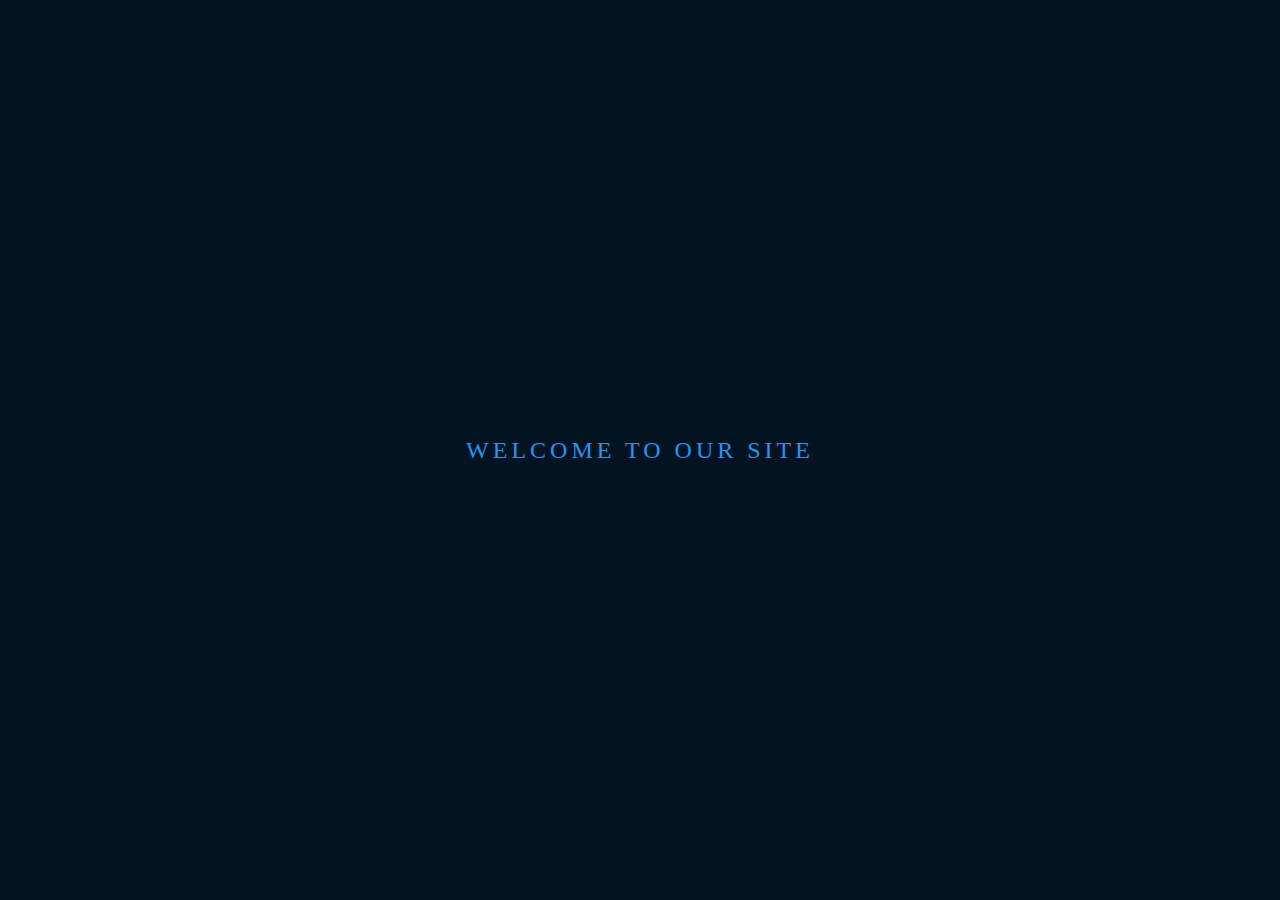
<file: button effect.html>
<html>
   <style>
	   
	   body{
	margin: 0;
	padding: 0;
	display: flex;
	justify-content: center;
	align-items: center;
	min-height: 100vh;
	background: #031321;
	font-family: consolas;
}
	   a{
		   position: relative;
		   display: inline-block;
		   padding: 15px 30px;
		   color: #2196f3;
		   text-transform: uppercase;
		   letter-spacing: 4px;
		   text-decoration:none;
		   font-size:24px;
		   overflow: hidden;
		   transition: 0.2s;
		
	   }
	   a:hover{
		   color:#255784;
		   background: #2196f3;
		   box-shadow: 0 0 10px #2196f3, 0 0 80px #2196f3,0 0 160px #2196f3;
		   transition-delay: 0.5s;
	   }
	   
	   a span{
		   position: absolute;
		   display: block;
		   
	   }
	   
	   a span:nth-child(1)
	   {
		   top: 0;
		   left: -100%;
		   width: 100%;
		   height: 2px;
		   background: linear-gradient(90deg, transparent, #2196f3);
	   }
	   
	    a:hover span:nth-child(1)
	   {
		  left: 100%;
		   transition: 1s;
	   }
	   
	    a span:nth-child(3)
	   {
		   bottom: 0;
		   right: -100%;
		   width: 100%;
		   height: 2px;
		   background: linear-gradient(270deg, transparent, #2196f3);
	   }
	   
	    a:hover span:nth-child(3)
	   {
		  right: 100%;
		   transition: 1s;
		 
		   }
	   
	    a span:nth-child(2)
	   {
		   top: -100%;
		   right: 0;
		   width: 2px;
		   height: 100%;
		   background: linear-gradient(180deg, transparent, #2196f3);
	   }
	   
	    a:hover span:nth-child(2)
	   {
		  top: 100%;
		   transition: 1s;
		  
		   }

		   a span:nth-child(4)
	   {
		  bottom: -100%;
		   left: 0;
		   width: 2px;
		   height: 100%;
		   background: linear-gradient(360deg, transparent, #2196f3);
	   }
	   
	    a:hover span:nth-child(4)
	   {
		  bottom: 100%;
		   transition: 1s;
		
		   
	   }
	   
	   
	   </style>
    <head>
       <link rel="stylesheet" type="text/css" src="style.css">
	</head>
	<body>
		<a href="index.html">
		<span></span>
		<span></span>
		<span></span>
		<span></span>
		WELCOME TO OUR SITE
		</a>
	</body>
</html>
</file>
